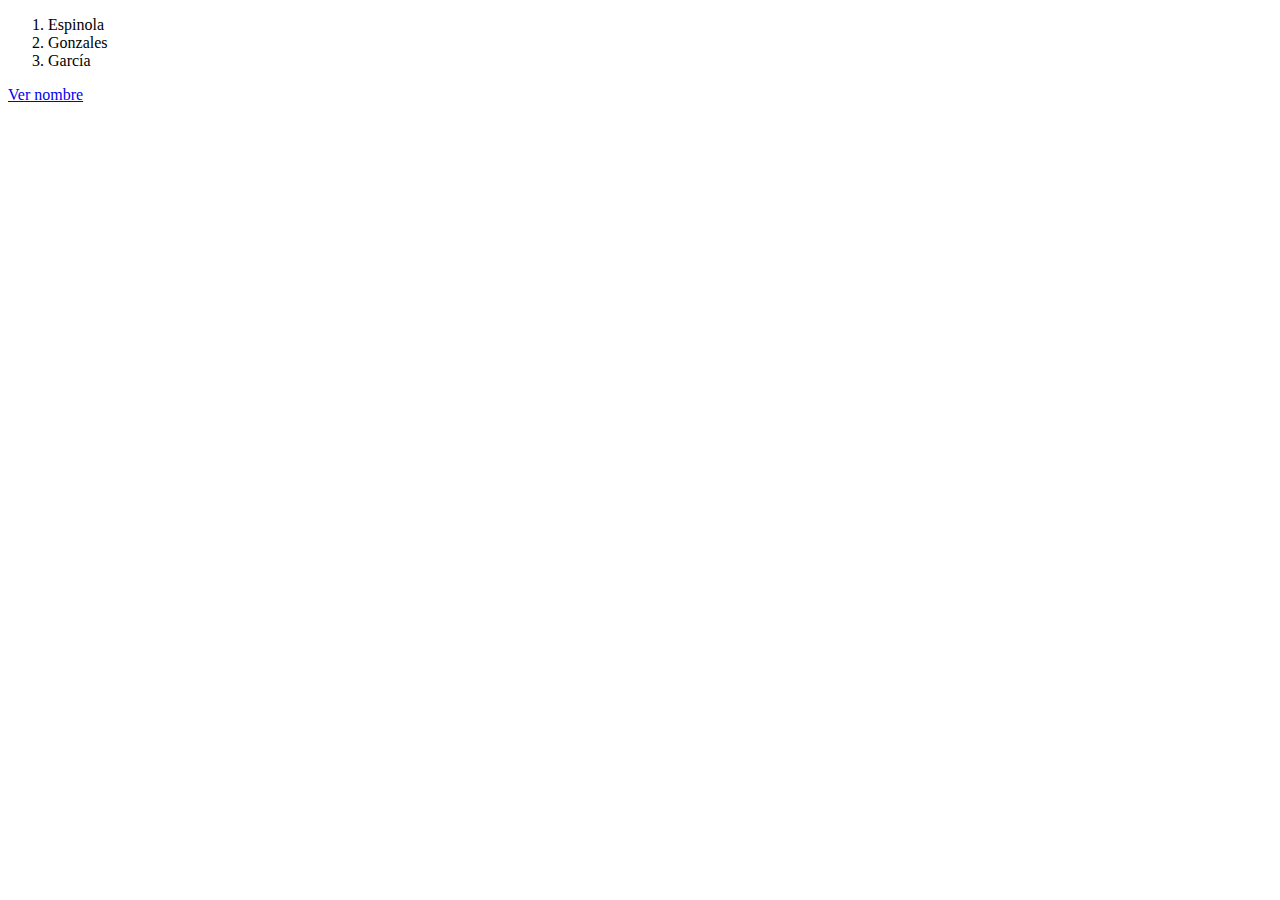
<file: apellidos.html>
<!DOCTYPE html>
<html lang="en">
  <head>
    <meta charset="UTF-8" />
    <meta http-equiv="X-UA-Compatible" content="IE=edge" />
    <meta name="viewport" content="width=device-width, initial-scale=1.0" />
    <title>Apellidos</title>
  </head>
  <body>
    <ol>
      <li>Espinola</li>
      <li>Gonzales</li>
      <li>García</li>
    </ol>
    <a target="" href="index.html">Ver nombre</a>
  </body>
</html>
</file>
